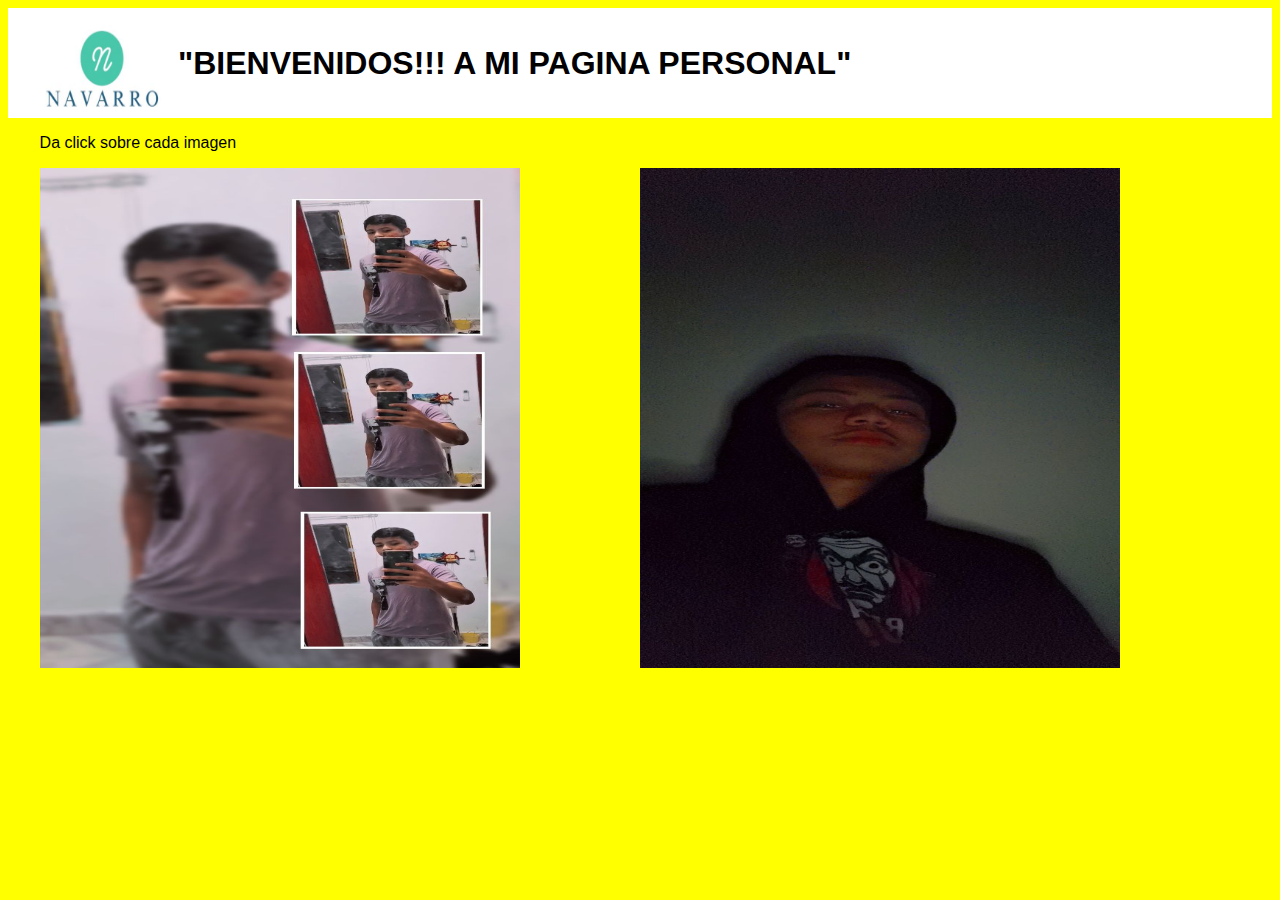
<file: index.html>
<html>
<head>
<title>Inicio</title>
<link href="slider.css" rel="stylesheet" type="text/css">

</head>

  <header>
    <div class="logo">
  <img src="imagenes\logo.JPG" alt="Image" height="110" width="150">
    <H1>"BIENVENIDOS!!! A MI PAGINA PERSONAL"</H1>
    </div>
    <nav>
      <ul>
       
      </ul>
    </nav>
  </header>

<div class="slider">
<p>Da click sobre cada imagen</p>
      <ul>
        <li>
  <a href="Lentes A.html"><img src="imagenes\Fondo morado.jpeg" alt="Image" height="500" width="42"></a>
</li>
        <li>
   <a href="Lentes B.html"><img src="imagenes\Foto oscura.jpeg" alt="Image" height="500" width="42"></a>
</li>
        <li>
   <a href="Lentes C.html"><img src="imagenes\Fuente.jpeg" alt="Image" height="500" width="42"></a>
</li>
        <li>
  <a href="Lentes D.html"><img src="imagenes\Signo de pesos.jpeg" alt="Image" height="500" width="42"></a>
</li>
      
      </ul>
    </div>
</body>
</html>
</file>
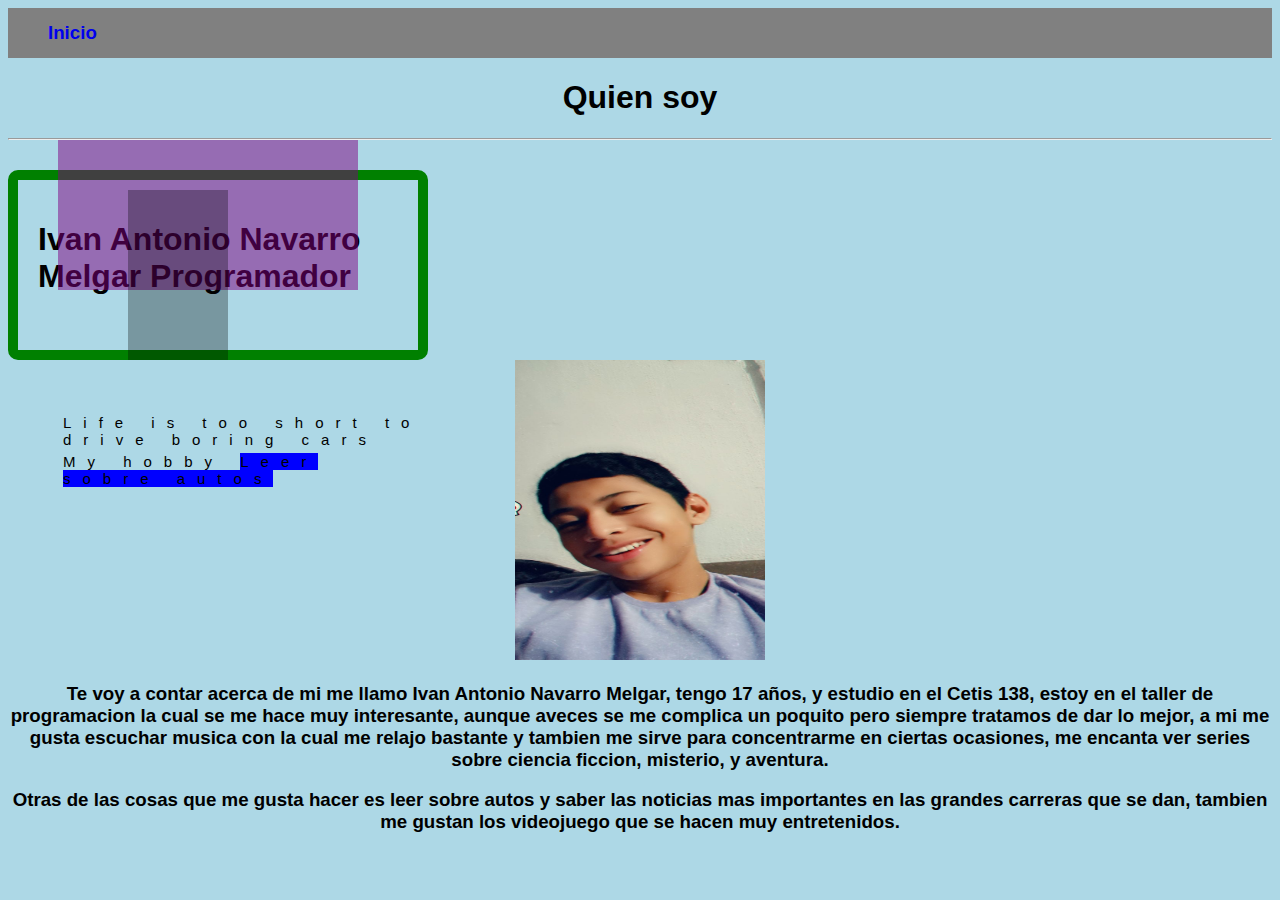
<file: Lentes A.html>
<!DOCTYPE html>
<html>
<head>
	<title>Descripcion</title>
	<link href="estiloS1.css" rel="stylesheet" type="text/css">
</head>
<body>

	 <header>
	 	<nav>
	 		<ul>
	 		<li><a href="index.html"><h3>Inicio</h3></a></li>
	 		</ul>
      
        </nav>
  </header>
  <div class="container">
	 		<center><h1>Quien soy</h1></center>
            <hr>
        </div>
    <body>
	<div style="position: relative;"> 
	<div style="opacity: 0.5; position:absolute; left: 50px;top:-30px;width: 300px; height: 150px; background-color: purple"></div>
	<div style="opacity: 0.3; position:absolute; left: 120px;top:20px;width: 100px; height: 170px; background-color: black"></div>
	<div style="margin-top: 30px;width: 360px; height: 130px; padding: 20px;border-radius: 10px;border: 10px solid green;font-size: 12"</div>
		<h1>Ivan Antonio Navarro Melgar Programador</h1>
		<br>
		<br>
		<br>
		<br>
		<div style="letter-spacing: 12px; font-size: 15px; position: relative;left: 25px; top: 25px;">Life is too short to drive boring cars</div>
		<div style="color: 1839BB; letter-spacing: 12px; font-size: 15px; position: relative;left: 25px; top:30px">My hobby
		<span style="background-color: blue; color:2ED6FF;">Leer sobre autos</span></div>
	</div>
</div>
</body>
          <center><img src="imagenes\Hobbies.jpeg" alt="Image" height="300" width="250"></center>
        <center><h3>Te voy a contar acerca de mi me llamo Ivan Antonio Navarro Melgar, tengo 17 años, y estudio en el Cetis 138, estoy en el taller de programacion la cual se me hace muy interesante, aunque aveces se me complica un poquito pero siempre tratamos de dar lo mejor, a mi me gusta escuchar musica con la cual me relajo bastante y tambien me sirve para concentrarme en ciertas ocasiones, me encanta ver series sobre ciencia ficcion, misterio, y aventura.</h3></center>

<center><h3>Otras de las cosas que me gusta hacer es leer sobre autos y saber las noticias mas importantes en las grandes carreras que se dan, tambien me gustan los videojuego que se hacen muy entretenidos.</h3></center>

</body>
</html>
</file>
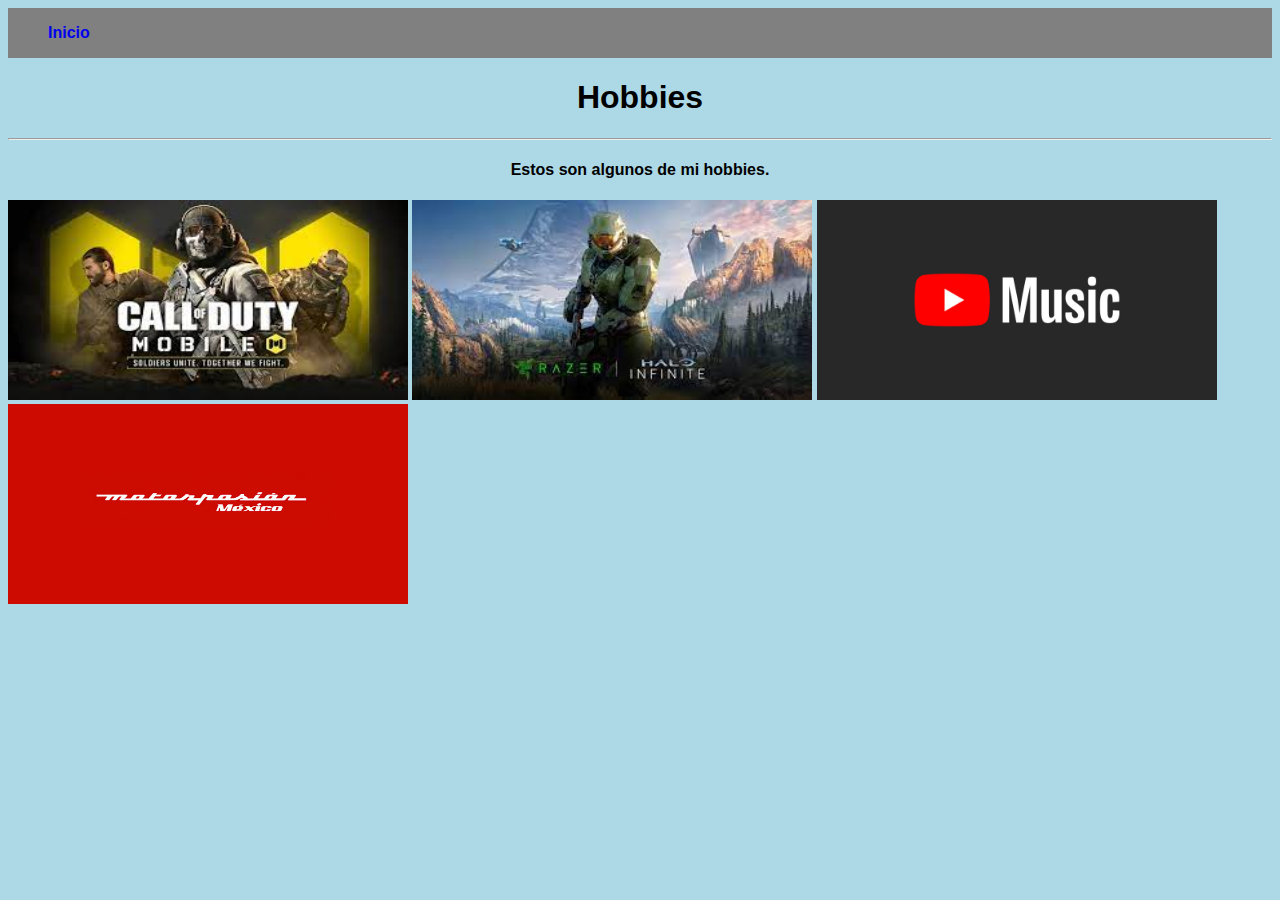
<file: Lentes B.html>
<!DOCTYPE html>
<html>
<head>
	<title>Caracteristicas</title>
	<link href="estiloS1.css" rel="stylesheet" type="text/css">
</head>
<body>

	 <header>
	 	<nav>
	 		<ul>
	 		<li><a href="index.html"><h4>Inicio</h4></a></li>
	 		</ul>
      
        </nav>
  </header>
  <div class="container">
	 		<center><h1>Hobbies</h1></center>
            <hr>
        </div>
        <center><h4>Estos son algunos de mi hobbies.</h4></center>

<a href="https://www.callofduty.com/es/mobile"><img src="imagenes\call of duty.jpg"alt="Image" height="200" width="400"></a></center>
        
<a href="https://www.halowaypoint.com/es-es"><img src="imagenes\Halo.jpg" alt="Image" height="200" width="400"></a></center>

<a href="https://www.youtube.com/music"><img src="imagenes\youtube.jpg" alt="Image" height="200" width="400"></a></center>


<a href="https://www.motorpasion.com.mx/"><img src="imagenes\motorpasion.jpg" alt="Image" height="200" width="400"></a></center>        
</body>
</html>
</file>
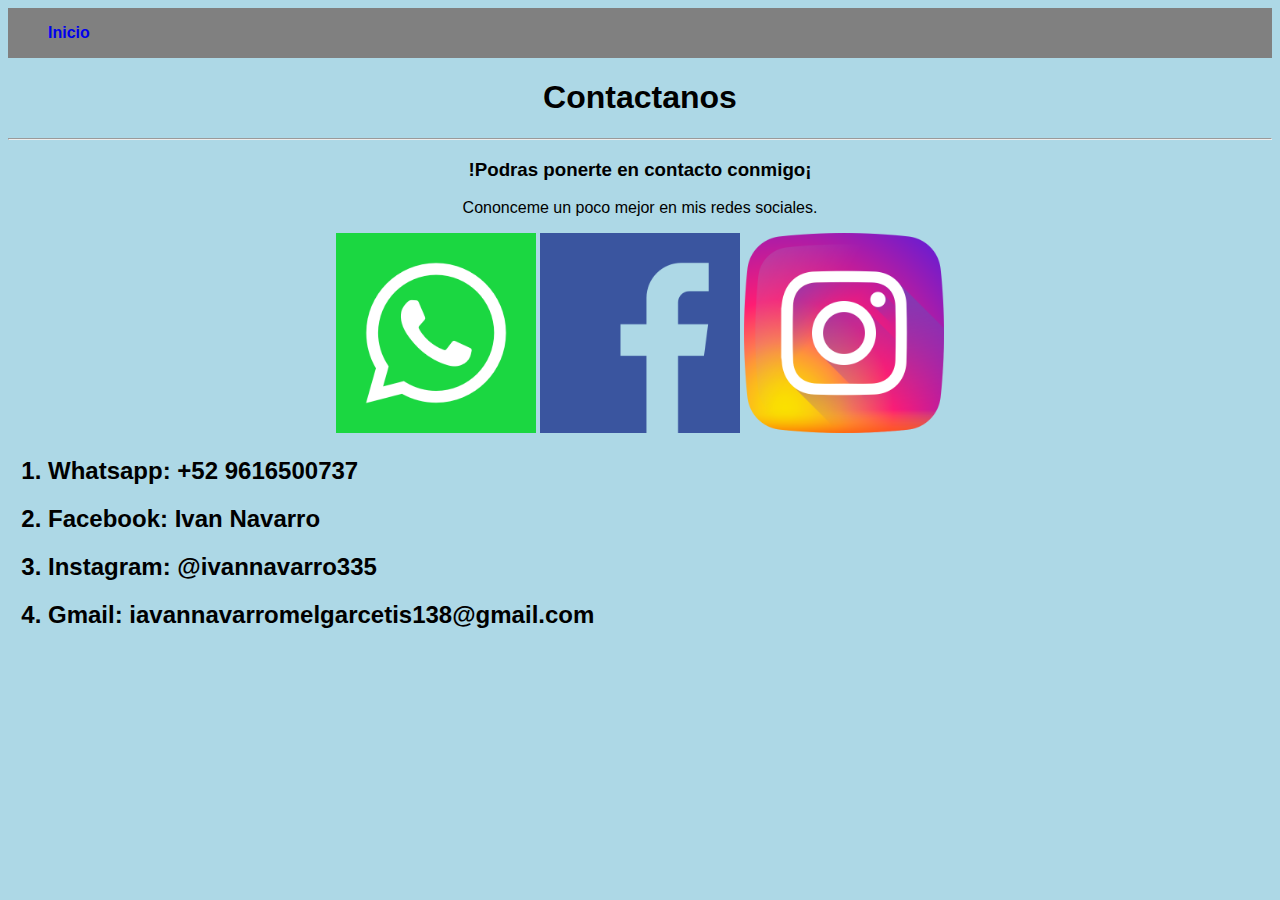
<file: Lentes C.html>
<!DOCTYPE html>
<html>
<head>
	<title>Contactanos</title>
	<link href="estiloS1.css" rel="stylesheet" type="text/css">
</head>
<body>

	 <header>
	 	<nav>
	 		<ul>
	 		<li><a href="index.html"><h4>Inicio</h4></a></li>
	 		</ul>
      
        </nav>
  </header>
  <div class="container">
	 		<center><h1>Contactanos</h1></center>
            <hr>
        </div>
        <center>

        <h3>!Podras ponerte en contacto conmigo¡</h3>
        <p>Cononceme un poco mejor en mis redes sociales.</p>

      <a href="https://wa.me/529616500737"><img src="imagenes\whatsapp.png"alt="Image" height="200" width="200"></a>
      <a href="https://www.facebook.com/ivanantonio.navarromelgar/"><img src="imagenes\facebook.png"alt="Image" height="200" width="200"></a>
      <a href="https://www.instagram.com/ivannavarro335/"><img src="imagenes\instagram.png"alt="Image" height="200" width="200"></a>

      </center>
      <ol>
        <h2><li>Whatsapp: +52 9616500737</li></h2>
        <h2><li>Facebook: Ivan Navarro</li></h2>
        <h2><li>Instagram: @ivannavarro335</li></h2>
        <h2><li>Gmail: iavannavarromelgarcetis138@gmail.com</li></h2>
      </ol>

</body>
</html>
</file>
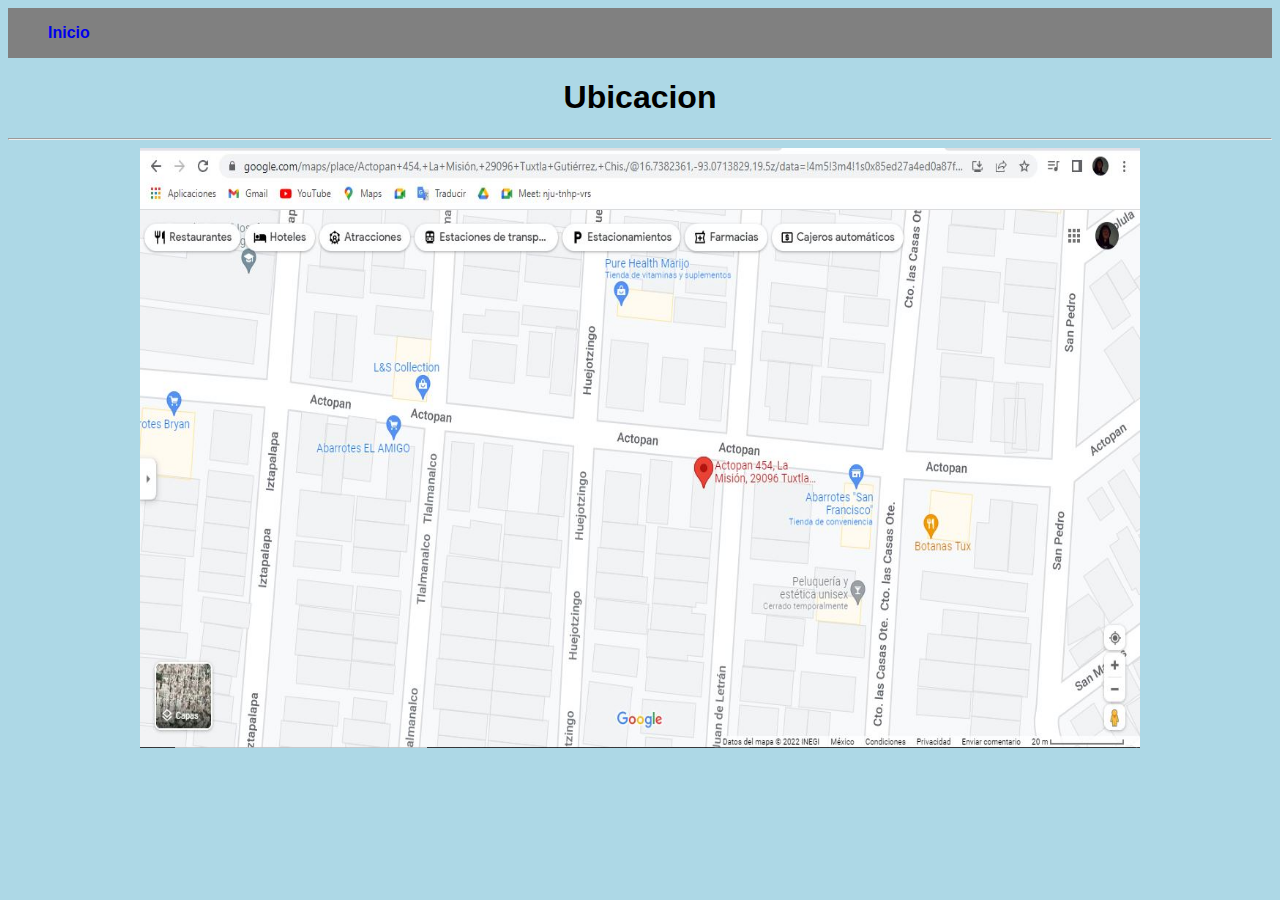
<file: Lentes D.html>
<!DOCTYPE html>
<html>
<head>
	<title>Caracteristicas</title>
	<link href="estiloS1.css" rel="stylesheet" type="text/css">
</head>
<body>

	 <header>
	 	<nav>
	 		<ul>
	 		<li><a href="index.html"><h4>Inicio</h4></a></li>
	 		</ul>
      
        </nav>
  </header>
  <div class="container">
	 		<center><h1>Ubicacion</h1></center>
            <hr>
        </div>
     <center><a href="https://www.google.com/maps/place/Actopan+454,+La+Misi%C3%B3n,+29096+Tuxtla+Guti%C3%A9rrez,+Chis./@16.7382361,-93.0713829,19.5z/data=!4m5!3m4!1s0x85ed27a4ed0a87ff:0x20e30d8fff0cd7a!8m2!3d16.7382198!4d-93.0712183"><img src="imagenes\Captura.JPG"alt="Image" height="600" width="1000"></a></center>
        
        
</html>
</file>
<file: slider.css>
body{
	 background-color: yellow;
  font-family: sans-serif;
}

header{
	display: flex;
	height: 70px;
	background: white;
	justify-content: space-between;
	align-items: center;
	padding: 20px;

}

nav {
	float: right;
} 
 nav ul  {
	margin: 0;
	padding: 0;
}

nav ul li {
	display: inline-block;
	line-height: 80px;
}

nav ul li a {
	display: block;
	padding: 0 10px;
	text-decoration: none;
}

nav ul li a:hover {
	background: yellow;
}

.logo{
	display: flex;
	align-items: center;
	
}
.slider {
	width: 95%;
	margin: auto;
	overflow: hidden;
}

.slider ul {
	display: flex;
	padding: 0;
	width: 200%;
	
	animation: cambio 20s infinite alternate linear;
}

.slider li {
	width: 100%;
	list-style: none;
}

.slider img {
	width: 80%;
}

@keyframes cambio {
	0% {margin-left: 0;}
	20% {margin-left: 0;}
	
	25% {margin-left: -100%;}
	45% {margin-left: -100%;}
	
	50% {margin-left: -100%;}
	70% {margin-left: -100%;}
	
	75% {margin-left: -100%;}
	100% {margin-left: -100%;}

	75% {margin-left: -100%;}
	100% {margin-left: -100%;}
}
</file>
<file: estiloS1.css>
body{
	 background-color: lightblue;
  font-family: sans-serif;
}

header {
	display: flex;
	height: 30px;
	background: Gray;
	justify-content: space-between;
	align-items: center;
	padding: 10px;

}

nav {
	float: right;
} 
 nav ul  {
	margin: 0;
	padding: 0;
}

nav ul li {
	display: inline-block;
	line-height: 50px;
}

nav ul li a {
	display: block;
	padding: 0 30px;
	text-decoration: none;
}

nav ul li a:hover {
	background: lightgreen;
}

.slider {
	width: 95%;
	margin: auto;
	overflow: hidden;
}

.slider ul {
	display: flex;
	padding: 0;
	width: 200%;
	
	animation: cambio 20s infinite alternate linear;
}

.slider li {
	width: 100%;
	list-style: none;
}

.slider img {
	width: 80%;
}
</file>
